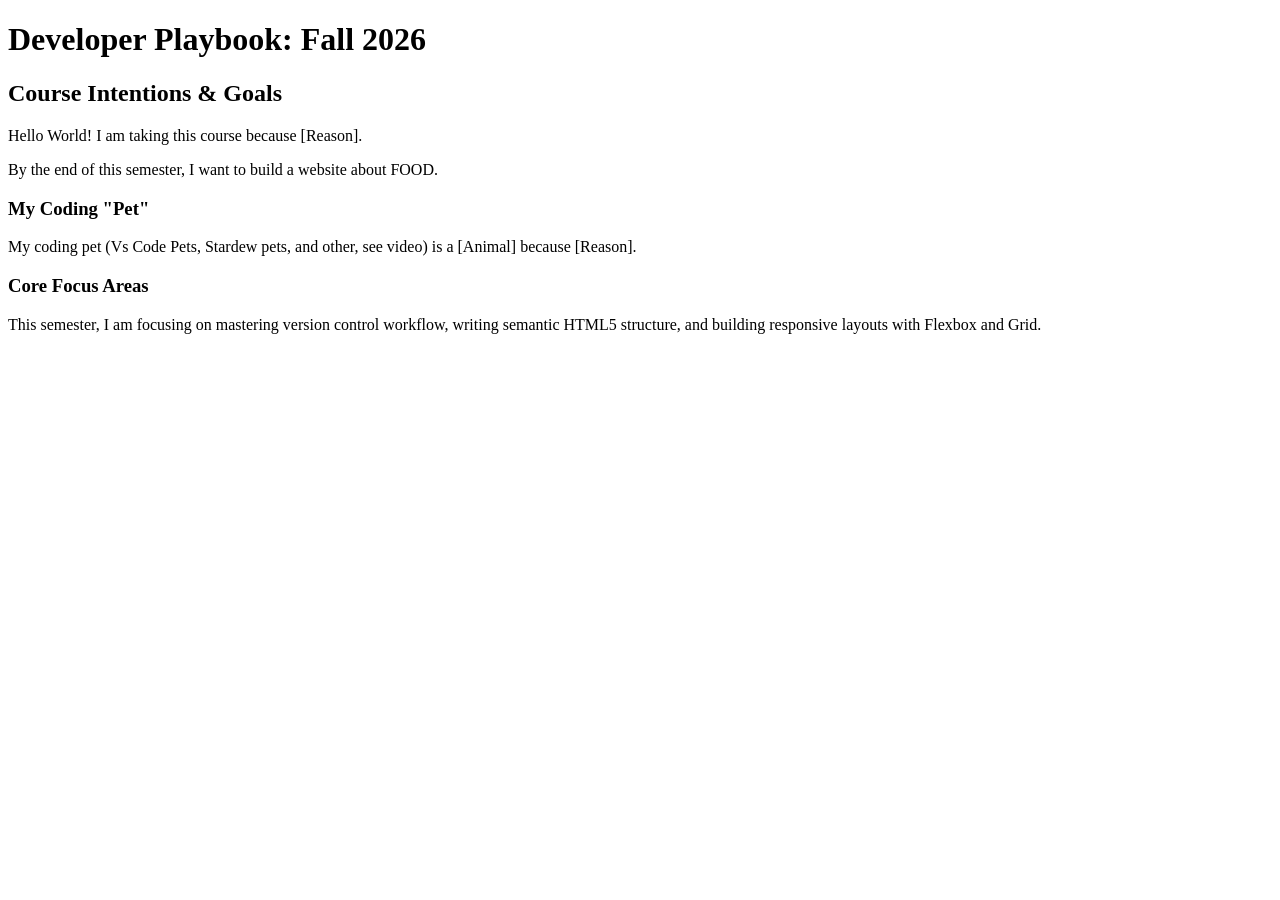
<file: week_01/index.html>
<!DOCTYPE html>
<html lang="en">

<head>
  <!-- Metadata section: This info does not show up on the page but helps the browser load it correctly -->
  <meta charset="UTF-8"> <!-- Sets the text character encoding to prevent weird character glitches -->
  <meta name="viewport" content="width=device-width, initial-scale=1.0">
  <!-- Ensures the site scales correctly on mobile screens -->
  <title>My Developer Playbook</title> <!-- Displays in the browser's tab header -->
</head>

<body>
  <!-- All visible content on your web page must live inside the body tags -->

  <!-- h1 is the primary heading for the page. Use only ONE h1 per document! -->
  <h1>Developer Playbook: Fall 2026 </h1>

  <!-- h2 represents major subsections -->
  <h2>Course Intentions & Goals</h2>

  <!-- p stands for paragraph. It is a block-level text element -->
  <p>Hello World! I am taking this course because [Reason].</p>
  <p>By the end of this semester, I want to build a website about FOOD.</p>

  <h3>My Coding "Pet"</h3>
  <p>My coding pet (Vs Code Pets, Stardew pets, and other, see video) is a [Animal] because [Reason].</p>

  <h3>Core Focus Areas</h3>
  <p>This semester, I am focusing on mastering version control workflow, writing semantic HTML5 structure, and building
    responsive layouts with Flexbox and Grid.</p>
</body>
</html>
</file>
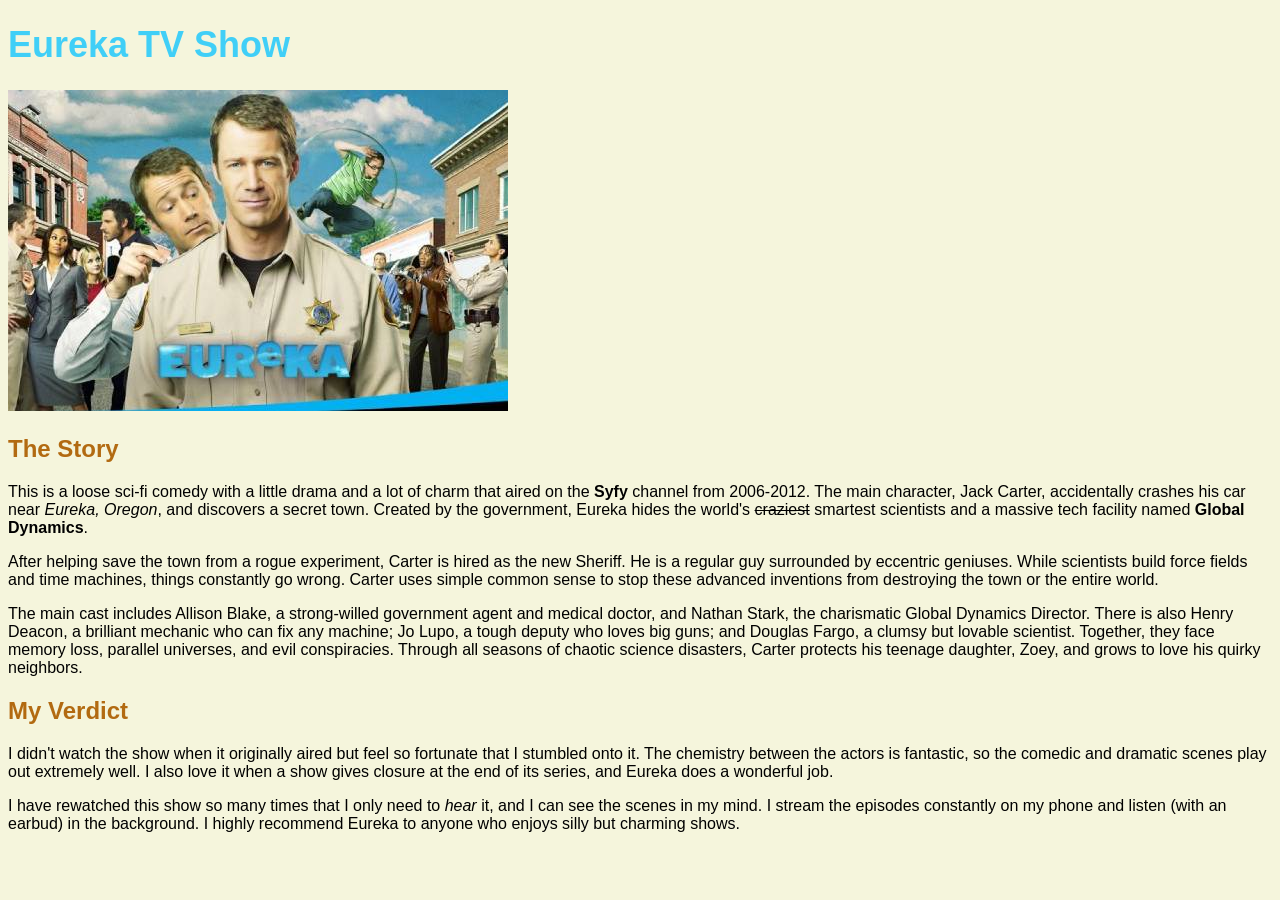
<file: week_02/review/index.html>
<!DOCTYPE html>
<html lang="en">

<head>
  <meta charset="UTF-8">
  <meta name="viewport" content="width=device-width, initial-scale=1.0">
  <title>Eureka TV Show</title>
</head>

<body style="background-color: #f5f5dc; font-family: Arial, Helvetica, sans-serif;">
  <h1 style="color: #40cff7; font-size: 36px;">Eureka TV Show</h1>
  <img src="eureka.jpg" alt="Eureka TV Show Season 2 Cover">
  <h2 style="color: rgb(178, 106, 17);">The Story</h2>
  <p>This is a loose sci-fi comedy with a little drama and a lot of charm that aired on the <strong>Syfy</strong>
    channel from 2006-2012.
    The main character, Jack Carter, accidentally crashes his car near <em>Eureka, Oregon</em>, and discovers a secret
    town.
    Created by the government, Eureka hides the world's <del>craziest</del> smartest scientists and a massive tech
    facility named <b>Global
      Dynamics</b>.</p>
  <p>
    After helping save the town from a rogue experiment, Carter is hired as the new Sheriff. He is a regular guy
    surrounded by eccentric geniuses. While scientists build force fields and time machines, things constantly go wrong.
    Carter uses simple common sense to stop these advanced inventions from destroying the town or the entire world.</p>
  <p>
    The main cast includes Allison Blake, a strong-willed government agent and medical doctor, and Nathan Stark, the
    charismatic Global Dynamics Director. There is also Henry Deacon, a brilliant mechanic who can fix any machine; Jo
    Lupo, a tough deputy who loves big guns; and Douglas Fargo, a clumsy but lovable scientist. Together, they face
    memory loss, parallel universes, and evil conspiracies. Through all seasons of chaotic science disasters, Carter
    protects his teenage daughter, Zoey, and grows to love his quirky neighbors.
  </p>
  <h2 style="color: rgb(178, 106, 17);">My Verdict</h2>
  <p>
    I didn't watch the show when it originally aired but feel so fortunate that I stumbled onto it. The chemistry
    between the actors is fantastic, so the comedic and dramatic scenes play out extremely well. I also love it when a
    show gives closure at the end of its series, and Eureka does a wonderful job.
  </p>
  <p>
    I have rewatched this show so many times that I only need to <i>hear</i> it, and I can see the scenes in my mind. I
    stream
    the episodes constantly on my phone and listen (with an earbud) in the background. I highly recommend Eureka to
    anyone who enjoys silly but charming shows.

  </p>
  <!-- https://jjohns-mcc.github.io/ADD103Fall2026/week_02/review/ -->
</body>

</html>
</file>
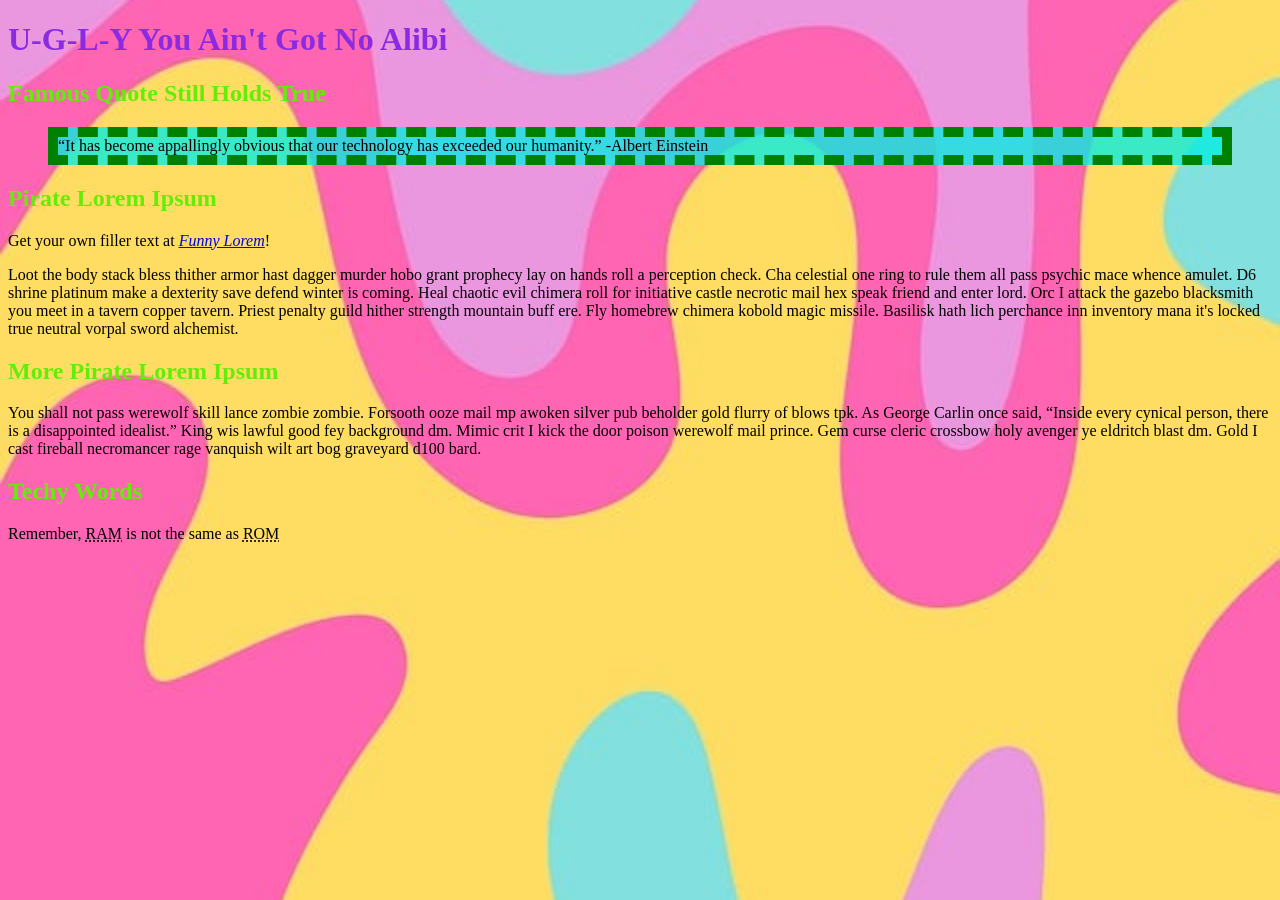
<file: week_02/ugly/index.html>
<!DOCTYPE html>
<html lang="en">
<head>
  <meta charset="UTF-8">
  <meta name="viewport" content="width=device-width, initial-scale=1.0">
  <link rel="stylesheet" href="styles.css">
  <title>UGLY Page</title>
</head>
<body>
  <!-- Comment #1 The h1 is used to show the most important thing on the page -->
  <h1>U-G-L-Y You Ain't Got No Alibi</h1>
  <!-- Comment #2 The h2 is important, but not as important as h1 -->
  <h2>Famous Quote Still Holds True</h2>
  <!-- Comment #3 blockquotes are great if used properly! -->
  <blockquote cite="https://digitaldefynd.com/IQ/technology-quotes-to-inspire-motivate/">“It has become appallingly obvious that our technology has exceeded our humanity.” -Albert Einstein</blockquote>

  <h2>Pirate Lorem Ipsum</h2>
  <p>Get your own filler text at <a href="https://www.funnylorem.com/" target="_blank"> <cite>Funny Lorem</cite></a>!</p>
  <p>Loot the body stack bless thither armor hast dagger murder hobo grant prophecy lay on hands roll a perception check. Cha celestial one ring to rule them all pass psychic mace whence amulet. D6 shrine platinum make a dexterity save defend
  winter is coming. Heal chaotic evil chimera roll for initiative castle necrotic mail hex speak friend and enter lord.
  Orc I attack the gazebo blacksmith you meet in a tavern copper tavern. Priest penalty guild hither strength mountain
  buff ere. Fly homebrew chimera kobold magic missile. Basilisk hath lich perchance inn inventory mana it's locked true
  neutral vorpal sword alchemist.</p>
  
  <h2>More Pirate Lorem Ipsum</h2>

  <p>You shall not pass werewolf skill lance zombie zombie. Forsooth ooze mail mp awoken silver pub beholder gold flurry of
  blows tpk. 
  <!-- Comment #4 Remember that quotes are automatically displayed when using the q tag -->
  As George Carlin once said, <q>Inside every cynical person, there is a disappointed idealist.</q>
  King wis lawful good fey background dm. Mimic crit I kick the door poison werewolf mail prince. Gem curse
  cleric crossbow holy avenger ye eldritch blast dm. Gold I cast fireball necromancer rage vanquish wilt art bog graveyard d100 bard.
</p>

<h2>Techy Words</h2>
Remember, <abbr title="Random Access Memory">RAM</abbr> is not the same as
<abbr title="Read-Only Memory">ROM</abbr>
<!-- https://jjohns-mcc.github.io/ADD103Fall2026/week_02/ugly/ -->
</body>
</html>
</file>
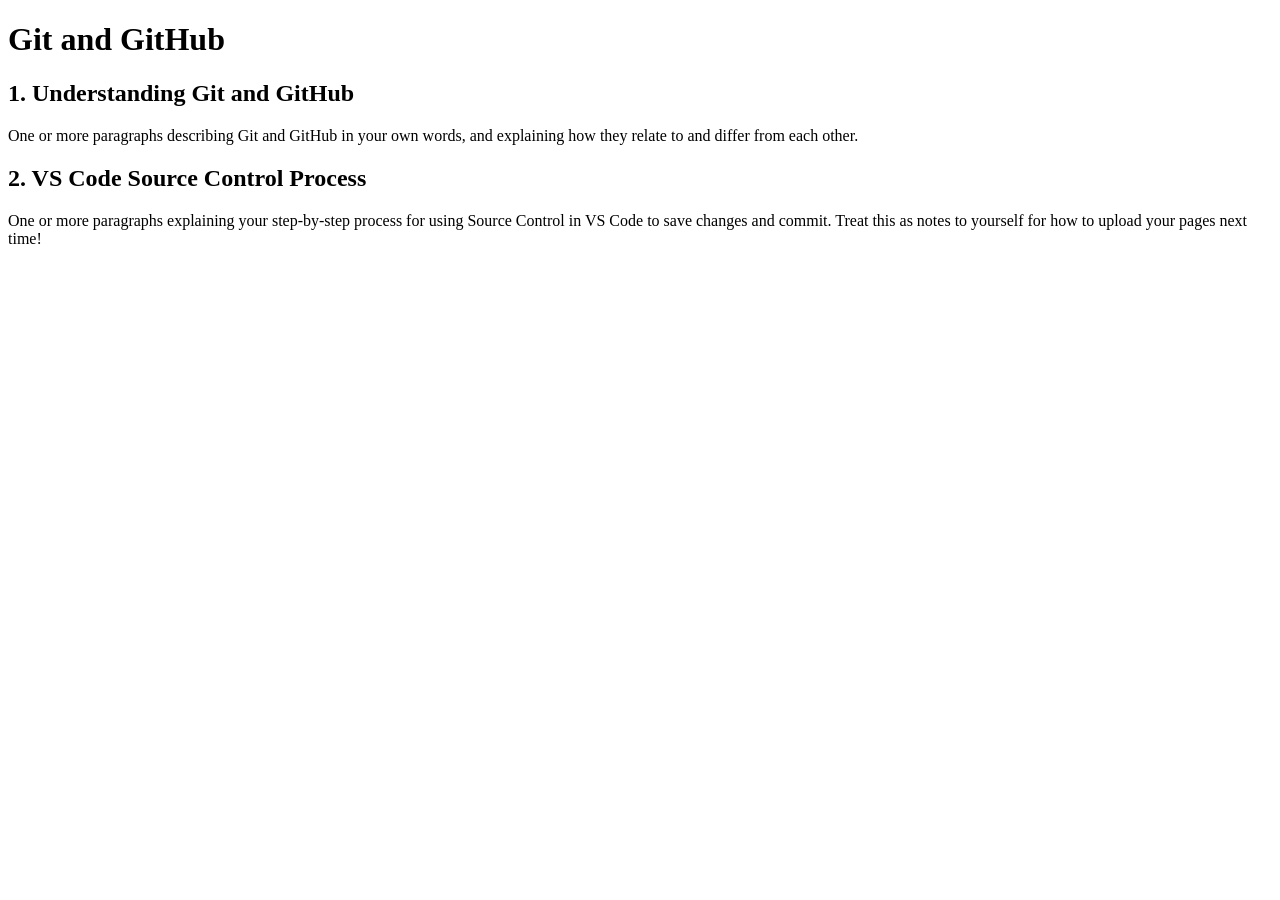
<file: week_01/git.html>
<!DOCTYPE html>
<html lang="en">

<head>
  <meta charset="UTF-8">
  <meta name="viewport" content="width=device-width, initial-scale=1.0">
  <title>Git & GitHub notes</title>
</head>

<body>
  <h1>Git and GitHub</h1>
  <h2>1. Understanding Git and GitHub</h2>
  <p>
    One or more paragraphs describing Git and GitHub in your own words, and explaining how they relate to and differ
    from each other.
  </p>

  <h2>2. VS Code Source Control Process</h2>
  <p>One or more paragraphs explaining your step-by-step process for using Source Control in VS Code to save changes
    and commit. Treat this as notes to yourself for how to upload your pages next time!</p>
</body>

</html>
</file>
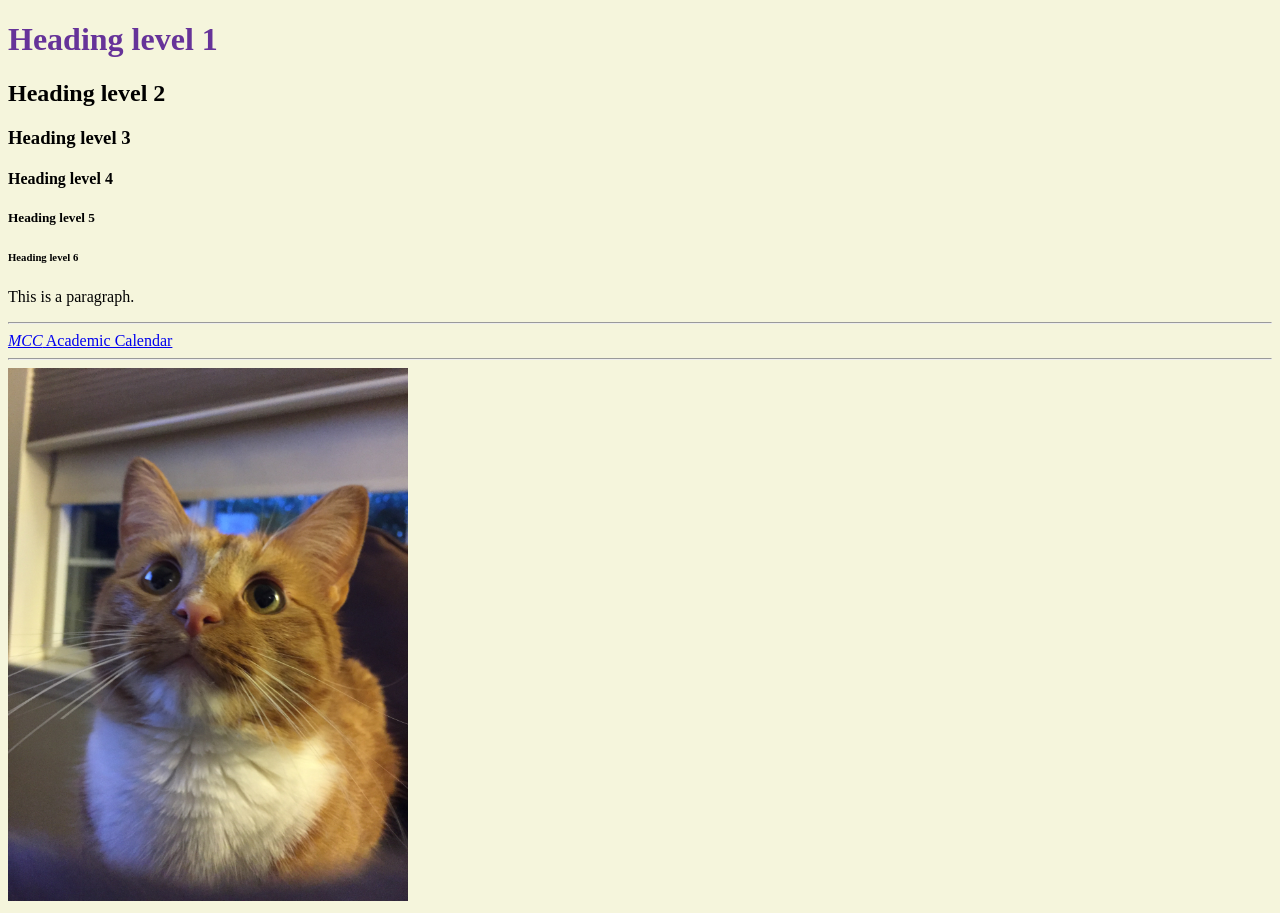
<file: week_02/teaching.html>
<!DOCTYPE html>
<html lang="en">

<head>
  <meta charset="UTF-8">
  <meta name="viewport" content="width=device-width, initial-scale=1.0">
  <title>Demo</title>
</head>

<body style="background-color: beige;">
  <h1 style="color:rebeccapurple;">Heading level 1</h1>
  <h2>Heading level 2</h2>
  <h3>Heading level 3</h3>
  <h4>Heading level 4</h4>
  <h5>Heading level 5</h5>
  <h6>Heading level 6</h6>
  <p>This is a paragraph.</p>
  <hr>
  <a href="https://www.mchenry.edu/events/index.html#f1=academiccalendar"><em>MCC</em> Academic Calendar</a>
  <hr>
  <img src="maki.JPG" alt="Cute Kitty" width="400">


</body>

</html>
</file>
<file: week_02/ugly/styles.css>
/* It feels so wrong to style this */
body {
  background-image: url('background.jpg');
  background-size: cover;
  /* Stretches the image to cover the screen */
  background-position: center;
  /* Centers the image */
}


h1 {
  color: #8a2be2;
}

h2 {
  color: rgb(100, 237, 9);
}

blockquote {
  background-color: rgba(6, 237, 225, 0.788);
  border: 10px dashed green;
}

/* Wrong, but freeing */
</file>
